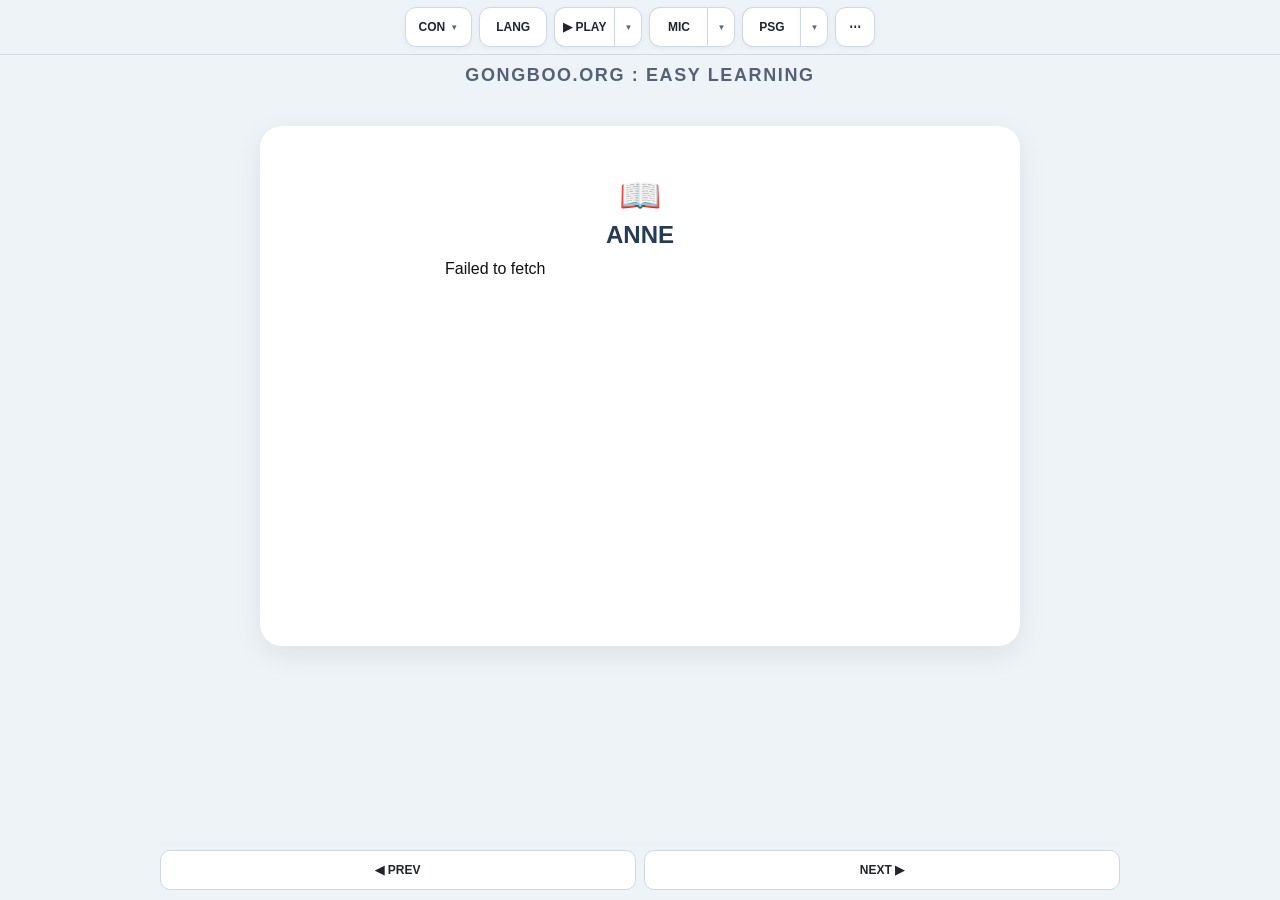
<file: index.html>
<!-- SUBBLOCK 0000 : DOCUMENT / HEAD -->

<!DOCTYPE html>
<html lang="en">

<head>

  <meta charset="UTF-8" />

  <meta
    name="viewport"
    content="width=device-width, initial-scale=1.0"
  />

  <title>
    GONGBOO EASY LEARNING
  </title>

  <link
    rel="stylesheet"
    href="./gongboo-ui.css?v=template2-12"
  />

  <link
    rel="stylesheet"
    href="./anne-original.css"
  />

</head>

<body>

<div
  id="mainContainer"
  class="gb-app"
>

  <header class="gb-topbar">

    <div class="gb-topbar-row">

      <div class="gb-toolbar">




        
       <!-- SUBBLOCK 0500 : SYSTEM -->

<div class="gb-card-wrap">

  <button
    id="systemButton"
    class="gb-tool-button gb-system-button"
    type="button"
    aria-expanded="false"
  >
    CON
    <span class="gb-chevron">▼</span>
  </button>

  <div
    id="systemCard"
    class="gb-card gb-system-card"
    hidden
  >

    <div class="gb-card-title">
      SYSTEM
    </div>

    <button
      class="gb-system-option is-active"
      type="button"
      aria-current="page"
      onclick="window.location.href='https://bibleofgongboo.github.io/conversation/'"
    >
      <span class="gb-system-code">CON</span>
      <span class="gb-system-name">CONVERSATION</span>
    </button>

    <button
      class="gb-system-option"
      type="button"
      onclick="window.location.href='https://bibleofgongboo.github.io/biblenew/'"
    >
      <span class="gb-system-code">BIB</span>
      <span class="gb-system-name">BIBLE</span>
    </button>

    <button
      class="gb-system-option"
      type="button"
      onclick="window.location.href='https://bibleofgongboo.github.io/anne/'"
    >
      <span class="gb-system-code">EAS</span>
      <span class="gb-system-name">EASY LEARNING</span>
    </button>

    <button
      class="gb-system-option"
      type="button"
      onclick="window.location.href='https://biblegongboo.github.io/license/app/'"
    >
      <span class="gb-system-code">LIC</span>
      <span class="gb-system-name">LICENSE</span>
    </button>

  </div>

</div>


        <!-- SUBBLOCK 1500 : LANGUAGE -->

<div class="gb-card-wrap">

  <button
    id="langButton"
    class="gb-tool-button"
    type="button"
    aria-expanded="false"
  >
    LANG
  </button>

  <div
    id="langCard"
    class="gb-card"
    hidden
  >

    <div class="gb-card-title">
      LANGUAGE
    </div>

    <div class="gb-card-row">

      <span class="gb-card-label">
        PRIMARY
      </span>

      <select
        id="biblePrimaryTextSelector"
        class="gb-select"
        aria-label="Primary language"
      >
        <option value="ENG">ENG</option>
        <option value="KOR">KOR</option>
        <option value="JPN">JPN</option>
      </select>

    </div>

    <div class="gb-card-row">

      <span class="gb-card-label">
        SECONDARY
      </span>

      <select
        id="bibleSecondaryTextSelector"
        class="gb-select"
        aria-label="Secondary language"
      >
        <option value="KOR">KOR</option>
        <option value="ENG">ENG</option>
        <option value="JPN">JPN</option>
      </select>

    </div>

  </div>

</div>


        <!-- SUBBLOCK 2000 : PLAY -->
        <div class="gb-card-wrap gb-split-wrap">

          <div class="gb-split-control">
            <button
              id="playButton"
              class="gb-tool-button gb-split-primary"
              type="button"
              aria-pressed="false"
            >
              <span id="playButtonLabel">▶ PLAY</span>
            </button>
            <button
              id="playMenuButton"
              class="gb-tool-button gb-split-menu"
              type="button"
              aria-expanded="false"
              aria-controls="playCard"
            >
              <span aria-hidden="true">▼</span>
            </button>
          </div>

          <div
            id="playCard"
            class="gb-card"
            hidden
          >
            <div class="gb-card-title">
              PLAY
            </div>

            <div class="gb-slider-row">

              <span class="gb-slider-label">
                SPEED
              </span>

              <input
                id="speedRange"
                class="gb-range"
                type="range"
                min="0.25"
                max="2"
                step="0.05"
                value="1"
              />

              <span
                id="speedValue"
                class="gb-slider-value"
              >
                1.00×
              </span>

            </div>

            <div class="gb-two-actions">

              <button
                id="repeatToggle"
                class="gb-compact-toggle"
                type="button"
                aria-pressed="false"
              >
                REPEAT
              </button>

              <button
                id="playAutoToggle"
                class="gb-compact-toggle"
                type="button"
                aria-pressed="false"
              >
                AUTO
              </button>

            </div>
          </div>
        </div>


        <!-- SUBBLOCK 2500 : MIC -->
        <div
          id="micControlWrap"
          class="gb-card-wrap gb-split-wrap"
        >

          <div class="gb-split-control">
            <button
              id="micButton"
              class="gb-tool-button gb-split-primary"
              type="button"
              aria-pressed="false"
            >
              <span id="micButtonLabel">MIC</span>
            </button>
            <button
              id="micMenuButton"
              class="gb-tool-button gb-split-menu"
              type="button"
              aria-expanded="false"
              aria-controls="micCard"
            >
              <span aria-hidden="true">▼</span>
            </button>
          </div>

          <div
            id="micCard"
            class="gb-card"
            hidden
          >
            <div class="gb-card-title">
              MIC
            </div>

            <div class="gb-slider-row">

              <span class="gb-slider-label">
                PASS
              </span>

              <input
                id="passRange"
                class="gb-range"
                type="range"
                min="50"
                max="100"
                step="1"
                value="70"
              />

              <span
                id="passValue"
                class="gb-slider-value"
              >
                70%
              </span>

            </div>

            <div class="gb-slider-row">

              <span class="gb-slider-label">
                DELAY
              </span>

              <input
                id="delayRange"
                class="gb-range"
                type="range"
                min="0"
                max="5"
                step="0.1"
                value="2"
              />

              <span
                id="delayValue"
                class="gb-slider-value"
              >
                2.0s
              </span>

            </div>

            <div class="gb-one-action">

              <button
                id="micAutoToggle"
                class="gb-compact-toggle"
                type="button"
                aria-pressed="false"
              >
                AUTO
              </button>

            </div>
          </div>

          <button
            id="micRecognizeQuickButton"
            class="gb-tool-button gb-mic-recognize-quick"
            type="button"
            hidden
          >
            RECOGNIZE
          </button>
        </div>


        <!-- SUBBLOCK 2700 : PSG / QUIZ -->
        <div class="gb-card-wrap gb-split-wrap">
          <div class="gb-split-control">
            <button
              id="biblePassageToggle"
              class="gb-tool-button gb-split-primary"
              type="button"
              aria-pressed="false"
            >
              PSG
            </button>
            <button
              id="psgMenuButton"
              class="gb-tool-button gb-split-menu"
              type="button"
              aria-expanded="false"
              aria-controls="psgCard"
            >
              <span aria-hidden="true">▼</span>
            </button>
          </div>

          <div id="psgCard" class="gb-card gb-psg-card" hidden>
            <div class="gb-card-title">PASSAGE</div>
            <button
              id="bibleQuizToggle"
              class="gb-card-toggle"
              type="button"
              aria-pressed="true"
            >
              QUIZ
            </button>
          </div>
        </div>


        <!-- SUBBLOCK 3000 : MORE / MODE -->

<div class="gb-card-wrap">

  <button
    id="moreButton"
    class="gb-tool-button gb-tool-button-square"
    type="button"
    aria-expanded="false"
  >
    ⋯
  </button>

  <div
    id="moreCard"
    class="gb-card"
    hidden
  >

    <div class="gb-card-title">
      MODE
    </div>

    <div
      id="modeButtons"
      class="gb-mode-row"
    >

      <button
        class="gb-mode-button mode-btn mode-learn"
        type="button"
        data-ui-mode="learn"
      >
        LRN
      </button>

      <button
        class="gb-mode-button mode-btn mode-study"
        type="button"
        data-ui-mode="study"
      >
        STD
      </button>

      <button
        class="gb-mode-button mode-btn mode-exam"
        type="button"
        data-ui-mode="exam"
      >
        EXM
      </button>

    </div>

    <div class="gb-card-separator"></div>

    <div class="gb-more-grid">

      <button
        id="bibleGuideToggle"
        class="gb-more-grid-button"
        type="button"
        aria-pressed="false"
      >
        CHUNK
      </button>

      <button
        class="gb-more-grid-button"
        type="button"
        disabled
      >
        OPTION
      </button>

      <button
        class="gb-more-grid-button"
        type="button"
        disabled
      >
        OPTION
      </button>

      <button
        class="gb-more-grid-button"
        type="button"
        disabled
      >
        OPTION
      </button>

      <button
        class="gb-more-grid-button"
        type="button"
        disabled
      >
        OPTION
      </button>

    </div>

    <div class="gb-card-separator"></div>

    <button
      class="gb-login-button"
      type="button"
      disabled
    >
      LOGIN
    </button>

  </div>

</div>

      </div>
    </div>
  </header>

  <div class="gb-brand-strip" aria-label="Site identity">
    GONGBOO.ORG : EASY LEARNING
  </div>

<!-- SUBBLOCK 3500 : ANNE CONTENT HOST -->

<main class="gb-content">

  <section
    id="setupSection"
    class="setup-area"
  >

    <div class="cards-container">

      <div class="card card-new">

        <div
          id="resumeQuickContainer"
          class="resume-quick"
          hidden
        ></div>

        <div class="card-icon">
          📖
        </div>

        <div
          class="card-title card-title-new"
          id="anneMainBtn"
          style="cursor:pointer;"
        >
          ANNE - Quiz
        </div>

        <div
          id="licenseSetArea"
          hidden
        ></div>

      </div>


      <div
        class="card card-resume"
        id="resumeCard"
        hidden
      ></div>

    </div>

    <div class="bottom-hint">
      Progress is saved automatically
    </div>

  </section>


  <section
    id="quizMain"
    class="quiz-main"
    style="display:none;"
  >

    <div
      class="progress-area"
      style="display:none;"
    >

      <div class="progress-bar-container">

        <div
          class="progress-bar"
          id="quizProgressBar"
        ></div>

      </div>

    </div>


    <div
      id="quizContent"
      style="display:none;"
    >

      <div id="questionContainer"></div>

      <div
        id="explanationBox"
        class="explanation"
      >
        <div id="explanationText"></div>
      </div>

      <div hidden>

        <button id="prevBtn" type="button"></button>
        <button id="skipBtn" type="button"></button>
        <button id="nextBtn" type="button"></button>
        <button id="submitBtn" type="button"></button>
        <button id="quitBtn" type="button"></button>

      </div>

    </div>

  </section>

</main>


<!-- SUBBLOCK 4000 : PREV / NEXT -->

<footer class="gb-bottom-nav">

  <button
    id="prevButton"
    class="gb-nav-button"
    type="button"
  >
    ◀ PREV
  </button>

  <button
    id="nextButton"
    class="gb-nav-button"
    type="button"
  >
    NEXT ▶
  </button>

</footer>

</div>

<!-- SUBBLOCK 4250 : ANNE LEGACY COMPATIBILITY -->

<div hidden>

  <div id="satTutorPanel"></div>

  <div class="sat-title"></div>

  <select id="languageSelector">
    <option value="EN">English</option>
    <option value="KO">Korean</option>
  </select>

  <button
    id="bibleExploreToggle"
    type="button"
  ></button>

  <button
    id="biblePeopleToggle"
    type="button"
  ></button>

  <button
    id="bibleLogoutToggle"
    type="button"
  ></button>

  <button
    id="timerToggle"
    type="button"
    aria-expanded="false"
  ></button>

  <section
    id="timerPanel"
    hidden
  ></section>

  <div
    id="bibleHeaderActionRow"
  ></div>

</div>

  
<!-- SUBBLOCK 4500 : SCRIPT LOAD / PAGE CLOSE -->

<script src="./gongboo-ui.js?v=template2-12"></script>
<script src="./anne-main.js?v=template2-12"></script>

</body>
</html>
</file>
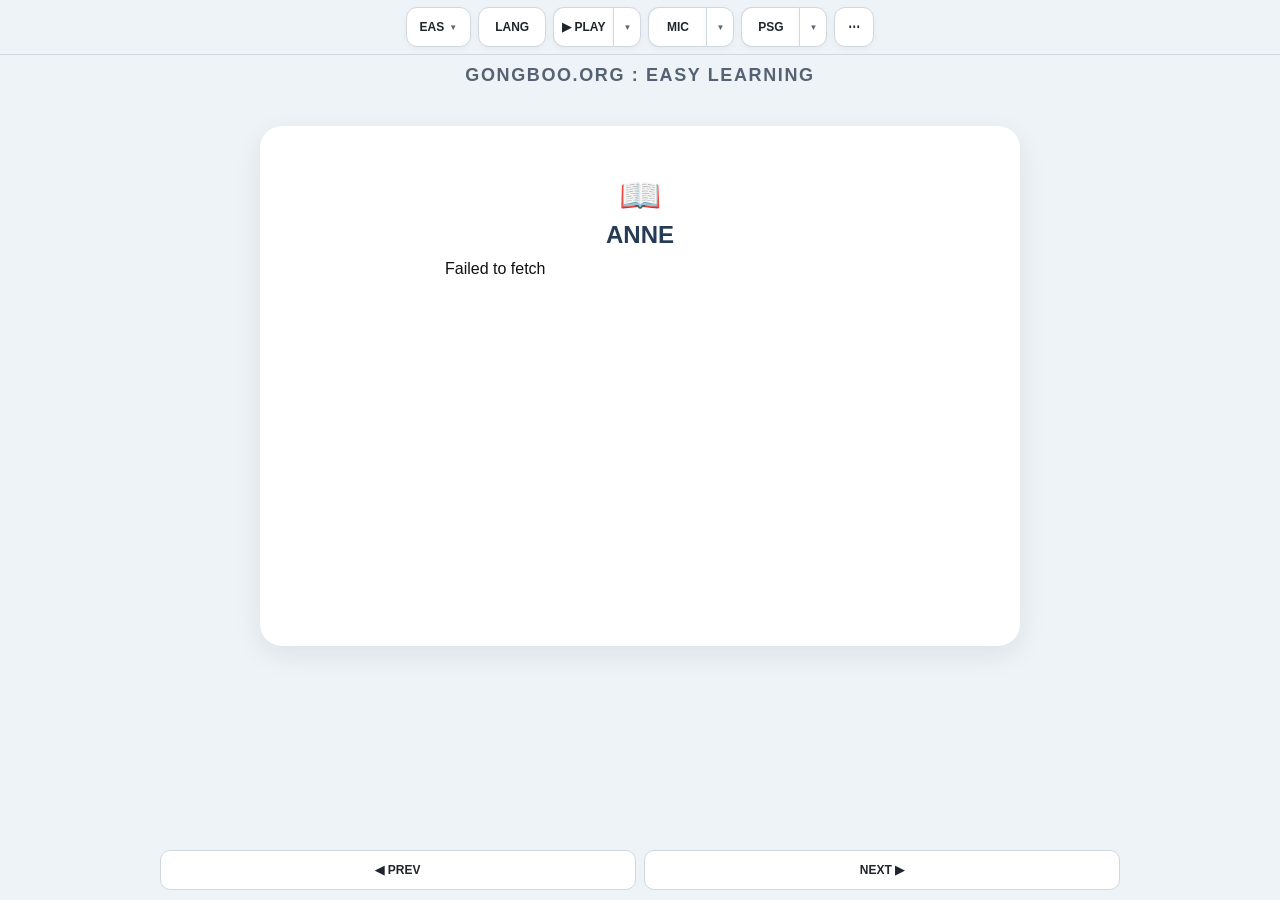
<file: ui-test/index.html>
<!-- SUBBLOCK 0000 : DOCUMENT / HEAD -->

<!DOCTYPE html>
<html lang="en">

<head>

  <meta charset="UTF-8" />

  <meta
    name="viewport"
    content="width=device-width, initial-scale=1.0"
  />

  <title>
    GONGBOO EASY LEARNING
  </title>

  <link
    rel="stylesheet"
    href="./gongboo-ui.css?v=template2-11"
  />

  <link
    rel="stylesheet"
    href="./anne-original.css"
  />

</head>

<body>

<div
  id="mainContainer"
  class="gb-app"
>

  <header class="gb-topbar">

    <div class="gb-topbar-row">

      <div class="gb-toolbar">




        
       <!-- SUBBLOCK 0500 : SYSTEM -->

<div class="gb-card-wrap">

  <button
    id="systemButton"
    class="gb-tool-button gb-system-button"
    type="button"
    aria-expanded="false"
  >
    EAS
    <span class="gb-chevron">▼</span>
  </button>

  <div
    id="systemCard"
    class="gb-card gb-system-card"
    hidden
  >

    <div class="gb-card-title">
      SYSTEM
    </div>

    <button
      class="gb-system-option"
      type="button"
      onclick="window.location.href='https://bibleofgongboo.github.io/conversation/'"
    >
      <span class="gb-system-code">CON</span>
      <span class="gb-system-name">CONVERSATION</span>
    </button>

    <button
      class="gb-system-option"
      type="button"
      onclick="window.location.href='https://bibleofgongboo.github.io/biblenew/'"
    >
      <span class="gb-system-code">BIB</span>
      <span class="gb-system-name">BIBLE</span>
    </button>

    <button
      class="gb-system-option is-active"
      type="button"
      aria-current="page"
    >
      <span class="gb-system-code">EAS</span>
      <span class="gb-system-name">EASY LEARNING</span>
    </button>

    <button
      class="gb-system-option"
      type="button"
      onclick="window.location.href='https://biblegongboo.github.io/license/app/'"
    >
      <span class="gb-system-code">LIC</span>
      <span class="gb-system-name">LICENSE</span>
    </button>

  </div>

</div>


        <!-- SUBBLOCK 1500 : LANGUAGE -->

<div class="gb-card-wrap">

  <button
    id="langButton"
    class="gb-tool-button"
    type="button"
    aria-expanded="false"
  >
    LANG
  </button>

  <div
    id="langCard"
    class="gb-card"
    hidden
  >

    <div class="gb-card-title">
      LANGUAGE
    </div>

    <div class="gb-card-row">

      <span class="gb-card-label">
        PRIMARY
      </span>

      <select
        id="biblePrimaryTextSelector"
        class="gb-select"
        aria-label="Primary language"
      >
        <option value="ENG">ENG</option>
        <option value="KOR">KOR</option>
        <option value="JPN">JPN</option>
      </select>

    </div>

    <div class="gb-card-row">

      <span class="gb-card-label">
        SECONDARY
      </span>

      <select
        id="bibleSecondaryTextSelector"
        class="gb-select"
        aria-label="Secondary language"
      >
        <option value="KOR">KOR</option>
        <option value="ENG">ENG</option>
        <option value="JPN">JPN</option>
      </select>

    </div>

  </div>

</div>


        <!-- SUBBLOCK 2000 : PLAY -->
        <div class="gb-card-wrap gb-split-wrap">

          <div class="gb-split-control">
            <button
              id="playButton"
              class="gb-tool-button gb-split-primary"
              type="button"
              aria-pressed="false"
            >
              <span id="playButtonLabel">▶ PLAY</span>
            </button>
            <button
              id="playMenuButton"
              class="gb-tool-button gb-split-menu"
              type="button"
              aria-expanded="false"
              aria-controls="playCard"
            >
              <span aria-hidden="true">▼</span>
            </button>
          </div>

          <div
            id="playCard"
            class="gb-card"
            hidden
          >
            <div class="gb-card-title">
              PLAY
            </div>

            <div class="gb-slider-row">

              <span class="gb-slider-label">
                SPEED
              </span>

              <input
                id="speedRange"
                class="gb-range"
                type="range"
                min="0.25"
                max="2"
                step="0.05"
                value="1"
              />

              <span
                id="speedValue"
                class="gb-slider-value"
              >
                1.00×
              </span>

            </div>

            <div class="gb-two-actions">

              <button
                id="repeatToggle"
                class="gb-compact-toggle"
                type="button"
                aria-pressed="false"
              >
                REPEAT
              </button>

              <button
                id="playAutoToggle"
                class="gb-compact-toggle"
                type="button"
                aria-pressed="false"
              >
                AUTO
              </button>

            </div>
          </div>
        </div>


        <!-- SUBBLOCK 2500 : MIC -->
        <div
          id="micControlWrap"
          class="gb-card-wrap gb-split-wrap"
        >

          <div class="gb-split-control">
            <button
              id="micButton"
              class="gb-tool-button gb-split-primary"
              type="button"
              aria-pressed="false"
            >
              <span id="micButtonLabel">MIC</span>
            </button>
            <button
              id="micMenuButton"
              class="gb-tool-button gb-split-menu"
              type="button"
              aria-expanded="false"
              aria-controls="micCard"
            >
              <span aria-hidden="true">▼</span>
            </button>
          </div>

          <div
            id="micCard"
            class="gb-card"
            hidden
          >
            <div class="gb-card-title">
              MIC
            </div>

            <div class="gb-slider-row">

              <span class="gb-slider-label">
                PASS
              </span>

              <input
                id="passRange"
                class="gb-range"
                type="range"
                min="50"
                max="100"
                step="1"
                value="70"
              />

              <span
                id="passValue"
                class="gb-slider-value"
              >
                70%
              </span>

            </div>

            <div class="gb-slider-row">

              <span class="gb-slider-label">
                DELAY
              </span>

              <input
                id="delayRange"
                class="gb-range"
                type="range"
                min="0"
                max="5"
                step="0.1"
                value="2"
              />

              <span
                id="delayValue"
                class="gb-slider-value"
              >
                2.0s
              </span>

            </div>

            <div class="gb-one-action">

              <button
                id="micAutoToggle"
                class="gb-compact-toggle"
                type="button"
                aria-pressed="false"
              >
                AUTO
              </button>

            </div>
          </div>

          <button
            id="micRecognizeQuickButton"
            class="gb-tool-button gb-mic-recognize-quick"
            type="button"
            hidden
          >
            RECOGNIZE
          </button>
        </div>


        <!-- SUBBLOCK 2700 : PSG / QUIZ -->
        <div class="gb-card-wrap gb-split-wrap">
          <div class="gb-split-control">
            <button
              id="biblePassageToggle"
              class="gb-tool-button gb-split-primary"
              type="button"
              aria-pressed="false"
            >
              PSG
            </button>
            <button
              id="psgMenuButton"
              class="gb-tool-button gb-split-menu"
              type="button"
              aria-expanded="false"
              aria-controls="psgCard"
            >
              <span aria-hidden="true">▼</span>
            </button>
          </div>

          <div id="psgCard" class="gb-card gb-psg-card" hidden>
            <div class="gb-card-title">PASSAGE</div>
            <button
              id="bibleQuizToggle"
              class="gb-card-toggle"
              type="button"
              aria-pressed="true"
            >
              QUIZ
            </button>
          </div>
        </div>


        <!-- SUBBLOCK 3000 : MORE / MODE -->

<div class="gb-card-wrap">

  <button
    id="moreButton"
    class="gb-tool-button gb-tool-button-square"
    type="button"
    aria-expanded="false"
  >
    ⋯
  </button>

  <div
    id="moreCard"
    class="gb-card"
    hidden
  >

    <div class="gb-card-title">
      MODE
    </div>

    <div
      id="modeButtons"
      class="gb-mode-row"
    >

      <button
        class="gb-mode-button mode-btn mode-learn"
        type="button"
        data-ui-mode="learn"
      >
        LRN
      </button>

      <button
        class="gb-mode-button mode-btn mode-study"
        type="button"
        data-ui-mode="study"
      >
        STD
      </button>

      <button
        class="gb-mode-button mode-btn mode-exam"
        type="button"
        data-ui-mode="exam"
      >
        EXM
      </button>

    </div>

    <div class="gb-card-separator"></div>

    <div class="gb-more-grid">

      <button
        id="bibleGuideToggle"
        class="gb-more-grid-button"
        type="button"
        aria-pressed="false"
      >
        CHUNK
      </button>

      <button
        class="gb-more-grid-button"
        type="button"
        disabled
      >
        OPTION
      </button>

      <button
        class="gb-more-grid-button"
        type="button"
        disabled
      >
        OPTION
      </button>

      <button
        class="gb-more-grid-button"
        type="button"
        disabled
      >
        OPTION
      </button>

      <button
        class="gb-more-grid-button"
        type="button"
        disabled
      >
        OPTION
      </button>

    </div>

    <div class="gb-card-separator"></div>

    <button
      class="gb-login-button"
      type="button"
      disabled
    >
      LOGIN
    </button>

  </div>

</div>

      </div>
    </div>
  </header>

  <div class="gb-brand-strip" aria-label="Site identity">
    GONGBOO.ORG : EASY LEARNING
  </div>

<!-- SUBBLOCK 3500 : ANNE CONTENT HOST -->

<main class="gb-content">

  <section
    id="setupSection"
    class="setup-area"
  >

    <div class="cards-container">

      <div class="card card-new">

        <div
          id="resumeQuickContainer"
          class="resume-quick"
          hidden
        ></div>

        <div class="card-icon">
          📖
        </div>

        <div
          class="card-title card-title-new"
          id="anneMainBtn"
          style="cursor:pointer;"
        >
          ANNE - Quiz
        </div>

        <div
          id="licenseSetArea"
          hidden
        ></div>

      </div>


      <div
        class="card card-resume"
        id="resumeCard"
        hidden
      ></div>

    </div>

    <div class="bottom-hint">
      Progress is saved automatically
    </div>

  </section>


  <section
    id="quizMain"
    class="quiz-main"
    style="display:none;"
  >

    <div
      class="progress-area"
      style="display:none;"
    >

      <div class="progress-bar-container">

        <div
          class="progress-bar"
          id="quizProgressBar"
        ></div>

      </div>

    </div>


    <div
      id="quizContent"
      style="display:none;"
    >

      <div id="questionContainer"></div>

      <div
        id="explanationBox"
        class="explanation"
      >
        <div id="explanationText"></div>
      </div>

      <div hidden>

        <button id="prevBtn" type="button"></button>
        <button id="skipBtn" type="button"></button>
        <button id="nextBtn" type="button"></button>
        <button id="submitBtn" type="button"></button>
        <button id="quitBtn" type="button"></button>

      </div>

    </div>

  </section>

</main>


<!-- SUBBLOCK 4000 : PREV / NEXT -->

<footer class="gb-bottom-nav">

  <button
    id="prevButton"
    class="gb-nav-button"
    type="button"
  >
    ◀ PREV
  </button>

  <button
    id="nextButton"
    class="gb-nav-button"
    type="button"
  >
    NEXT ▶
  </button>

</footer>

</div>

<!-- SUBBLOCK 4250 : ANNE LEGACY COMPATIBILITY -->

<div hidden>

  <div id="satTutorPanel"></div>

  <div class="sat-title"></div>

  <select id="languageSelector">
    <option value="EN">English</option>
    <option value="KO">Korean</option>
  </select>

  <button
    id="bibleExploreToggle"
    type="button"
  ></button>

  <button
    id="biblePeopleToggle"
    type="button"
  ></button>

  <button
    id="bibleLogoutToggle"
    type="button"
  ></button>

  <button
    id="timerToggle"
    type="button"
    aria-expanded="false"
  ></button>

  <section
    id="timerPanel"
    hidden
  ></section>

  <div
    id="bibleHeaderActionRow"
  ></div>

</div>

  
<!-- SUBBLOCK 4500 : SCRIPT LOAD / PAGE CLOSE -->

<script src="./gongboo-ui.js?v=template2-11"></script>
<script src="./anne-main.js?v=template2-11"></script>

</body>
</html>
</file>
<file: gongboo-ui.css>
/* SUBBLOCK 0000 : ROOT / BASE */

:root{
  --gb-bg:#eef3f7;
  --gb-surface:#ffffff;
  --gb-soft:#f7f9fb;

  --gb-border:#cfd7e1;
  --gb-text:#111111;
  --gb-muted:#5e6875;

  --gb-accent:#1769d2;
  --gb-accent-strong:#1659b8;
  --gb-accent-soft:#e7f1ff;

  --gb-stop:#e3262e;
  --gb-stop-dark:#c81f26;

  --gb-current:#f2c744;

  --gb-radius:11px;
  --gb-card-radius:14px;

  --gb-button-height:40px;

  --gb-shadow:
    0 10px 28px rgba(27,45,66,.18);

  --gb-content-width:960px;
}

*{
  box-sizing:border-box;
}

html,
body{
  margin:0;
  min-height:100%;
}

body{
  background:var(--gb-bg);
  color:var(--gb-text);

  font-family:
    -apple-system,
    BlinkMacSystemFont,
    "Segoe UI",
    Roboto,
    Helvetica,
    Arial,
    sans-serif;
}

button,
select,
input{
  font:inherit;
}

button{
  -webkit-tap-highlight-color:transparent;
}


/* SUBBLOCK 0500 : TOP BAR */

.gb-topbar{
  position:sticky;
  top:0;
  z-index:3000;

  background:
    rgba(238,243,247,.96);

  border-bottom:
    1px solid var(--gb-border);

  backdrop-filter:
    blur(10px);
}

.gb-topbar-row{
  width:min(
    calc(100% - 16px),
    var(--gb-content-width)
  );

  margin:0 auto;

  padding:7px 0;
}

/* Deliberately non-sticky: it introduces the site, then yields space to study. */
.gb-brand-strip{
  width:min(
    calc(100% - 24px),
    var(--gb-content-width)
  );

  margin:10px auto 0;

  color:#556273;

  font-size:18px;
  font-weight:850;
  letter-spacing:.09em;
  text-align:center;
}

.gb-toolbar{
  display:flex;
  align-items:center;
  justify-content:center;

  gap:7px;
}

.gb-card-wrap{
  position:relative;
}

.gb-split-control{
  display:grid;
  grid-template-columns:minmax(58px,1fr) 28px;
}

.gb-split-primary{
  min-width:0;
  border-radius:var(--gb-radius) 0 0 var(--gb-radius);
  border-right:0;
  padding:0 9px;
}

.gb-split-menu{
  min-width:28px;
  width:28px;
  padding:0;
  border-radius:0 var(--gb-radius) var(--gb-radius) 0;
  color:var(--gb-muted);
  font-size:8px;
}

#playButton[aria-pressed="true"],
#micButton[aria-pressed="true"]{
  color:#ffffff;
  border-color:var(--gb-stop-dark);
  background:linear-gradient(180deg,#ef3038,var(--gb-stop));
}


/* SUBBLOCK 1000 : MAIN TOOL BUTTONS */

.gb-tool-button{
  min-width:68px;
  height:var(--gb-button-height);

  padding:0 13px;

  border:
    1px solid var(--gb-border);

  border-radius:
    var(--gb-radius);

  background:
    var(--gb-surface);

  color:
    #20252c;

  font-size:12px;
  font-weight:900;

  cursor:pointer;

  box-shadow:
    0 2px 6px rgba(0,0,0,.04);
}

.gb-system-button{
  min-width:64px;

  display:flex;
  align-items:center;
  justify-content:center;

  gap:5px;
}

.gb-chevron{
  font-size:8px;
  color:var(--gb-muted);
}

.gb-tool-button-square{
  min-width:40px;
  width:40px;

  padding:0;
}

.gb-tool-button:hover{
  background:
    var(--gb-soft);
}

.gb-tool-button.is-active,
.gb-tool-button[aria-pressed="true"]{
  color:
    var(--gb-accent-strong);

  border-color:
    var(--gb-accent);

  background:
    var(--gb-accent-soft);

  box-shadow:
    0 0 0 1px rgba(23,105,210,.08);
}

/* Split action overrides must follow the common button rule. */
.gb-split-control .gb-tool-button.gb-split-primary{
  min-width:58px;
  width:auto;
  padding:0 8px;
  border-radius:var(--gb-radius) 0 0 var(--gb-radius);
  border-right:0;
}

.gb-split-control .gb-tool-button.gb-split-menu{
  min-width:28px;
  width:28px;
  padding:0;
  border-radius:0 var(--gb-radius) var(--gb-radius) 0;
  color:var(--gb-muted);
  font-size:8px;
}

.gb-split-control #playButton.gb-split-primary[aria-pressed="true"],
.gb-split-control #micButton.gb-split-primary[aria-pressed="true"]{
  color:#ffffff;
  border-color:var(--gb-stop-dark);
  background:linear-gradient(180deg,#ef3038,var(--gb-stop));
}


/* Frequent manual scoring sits directly below the active MIC control. */
.gb-mic-recognize-quick{
  position:absolute;
  top:calc(100% + 6px);
  left:0;
  width:100%;
  min-width:0;
  z-index:2001;
}

/* Keep the settings card below the quick action when both are open. */
#micControlWrap.is-mic-active #micCard{
  top:calc(100% + 52px);
}

/* SUBBLOCK 1500 : COMMON CARD */

.gb-card{
  position:absolute;

  top:calc(100% + 7px);
  right:0;

  z-index:4000;

  width:300px;

  padding:10px;

  border:
    1px solid #d4dbe4;

  border-radius:
    var(--gb-card-radius);

  background:
    var(--gb-surface);

  box-shadow:
    var(--gb-shadow);
}

.gb-card[hidden]{
  display:none;
}

.gb-card-title{
  padding:
    2px 4px 7px;

  color:
    #1c1c1c;

  font-size:12px;
  font-weight:950;

  letter-spacing:.04em;
}


/* SUBBLOCK 2000 : SYSTEM CARD */

.gb-system-card{
  left:0;
  right:auto;

  width:285px;

  padding:8px;
}

.gb-system-option{
  width:100%;
  min-height:38px;

  display:grid;

  grid-template-columns:
    42px 1fr 16px;

  align-items:center;

  column-gap:16px;

  padding:
    0 9px;

  border:0;
  border-radius:8px;

  background:
    transparent;

  color:
    var(--gb-text);

  text-align:left;

  cursor:pointer;
}

.gb-system-option:hover,
.gb-system-option.is-active{
  background:
    var(--gb-accent-soft);
}

.gb-system-code{
  color:
    var(--gb-accent-strong);

  font-size:12px;
  font-weight:950;
}

.gb-system-name{
  font-size:13px;
  font-weight:800;
}

.gb-submenu-arrow{
  color:
    var(--gb-muted);

  font-size:18px;

  text-align:right;
}


/* SUBBLOCK 2500 : GENERAL CARD ROW */

.gb-card-row{
  min-height:42px;

  display:flex;
  align-items:center;
  justify-content:space-between;

  gap:8px;

  border-top:
    1px solid #edf0f3;
}

.gb-card-label{
  color:
    #111111;

  font-size:12px;
  font-weight:950;
}

.gb-select{
  height:31px;

  padding:
    0 8px;

  border:
    1px solid #c8d0da;

  border-radius:8px;

  background:
    #ffffff;

  color:
    #1a1a1a;

  font-weight:700;
}


/* SUBBLOCK 3000 : SLIDER ROW */

.gb-slider-row{
  min-height:48px;

  display:grid;

  grid-template-columns:
    58px 1fr 52px;

  align-items:center;

  gap:10px;

  border-top:
    1px solid #edf0f3;
}

.gb-slider-label{
  color:
    #111111;

  font-size:12px;
  font-weight:950;
}

.gb-slider-value{
  text-align:right;

  color:
    #111111;

  font-size:12px;
  font-weight:950;
}

.gb-range{
  width:100%;

  accent-color:
    #1477f2;

  cursor:pointer;
}


/* SUBBLOCK 3500 : PLAY / MIC ACTIONS */

.gb-four-actions{
  display:grid;

  grid-template-columns:
    repeat(4,1fr);

  gap:6px;

  margin-top:8px;
}

.gb-psg-card{
  width:180px;
}

.gb-card-toggle{
  width:100%;
  min-height:40px;
  border:1px solid var(--gb-border);
  border-radius:8px;
  background:#ffffff;
  color:#222222;
  font-size:12px;
  font-weight:900;
  cursor:pointer;
}

.gb-card-toggle[aria-pressed="true"]{
  color:var(--gb-accent-strong);
  border-color:var(--gb-accent);
  background:var(--gb-accent-soft);
}

.gb-two-actions,
.gb-one-action{
  display:grid;
  gap:6px;
  margin-top:8px;
}

.gb-two-actions{
  grid-template-columns:repeat(2,1fr);
}

.gb-one-action{
  grid-template-columns:1fr;
}


/* MIC ROW */

.gb-three-actions{
  display:grid;

  grid-template-columns:
    repeat(3,1fr);

  gap:6px;

  margin-top:8px;
}


/* COMPACT BUTTONS */

.gb-compact-toggle,
.gb-compact-action{
  min-width:0;
  height:36px;

  padding:
    0 6px;

  border:
    1px solid #cfd7e1;

  border-radius:8px;

  background:
    #ffffff;

  color:
    #222222;

  font-size:10.5px;
  font-weight:950;

  white-space:nowrap;

  cursor:pointer;
}

.gb-compact-toggle:hover,
.gb-compact-action:hover{
  background:
    #f4f7fa;
}


/* TOGGLE ACTIVE */

.gb-compact-toggle[aria-pressed="true"]{
  color:#ffffff;

  border-color:
    var(--gb-accent);

  background:
    linear-gradient(
      180deg,
      #2c7fe7,
      var(--gb-accent-strong)
    );

  box-shadow:
    0 2px 6px rgba(23,105,210,.25);
}


/* START ACTIVE */

#playStartButton[aria-pressed="true"],
#micStartButton[aria-pressed="true"]{
  color:#ffffff;

  border-color:
    #165ab7;

  background:
    linear-gradient(
      180deg,
      #2d72d8,
      #164fa6
    );

  box-shadow:
    0 2px 7px rgba(22,79,166,.28);
}


/* STOP ACTIVE */

#playStopButton[aria-pressed="true"]{
  color:#ffffff;

  border-color:
    var(--gb-stop-dark);

  background:
    linear-gradient(
      180deg,
      #ef3038,
      var(--gb-stop)
    );

  box-shadow:
    0 2px 7px rgba(227,38,46,.28);
}


/* SUBBLOCK 4000 : MODE */

.gb-mode-row{
  display:grid;

  grid-template-columns:
    repeat(3,1fr);

  gap:6px;
}

.gb-mode-button{
  height:34px;

  border:
    1px solid var(--gb-border);

  border-radius:8px;

  background:
    #ffffff;

  color:
    #222222;

  font-size:11px;
  font-weight:900;

  cursor:pointer;
}

.gb-mode-button.is-active{
  color:
    var(--gb-accent-strong);

  border-color:
    var(--gb-accent);

  background:
    var(--gb-accent-soft);
}

.gb-mode-button:disabled{
  color:#a8adb5;

  background:
    #f0f1f3;

  opacity:.65;

  cursor:not-allowed;
}

.gb-card-separator{
  height:1px;

  margin:
    8px 0;

  background:
    #e8ecf0;
}


/* SUBBLOCK 4500 : MORE CARD BUTTON GRID */

.gb-more-grid{
  display:grid;

  grid-template-columns:
    repeat(3, minmax(0,1fr));

  gap:6px;
}


.gb-more-grid-button{
  width:100%;
  min-width:0;
  height:34px;

  padding:0 4px;

  border:
    1px solid var(--gb-border);

  border-radius:8px;

  background:
    #ffffff;

  color:
    #222222;

  font-size:11px;
  font-weight:900;

  cursor:pointer;
}


/* STD와 같은 깨끗한 HOVER */

.gb-more-grid-button:hover:not(:disabled){
  background:
    #f7f9fb;

  border-color:
    var(--gb-accent);
}


/* CHUNK ON = LRN과 같은 ACTIVE */

.gb-more-grid-button[aria-pressed="true"]{
  color:#ffffff;

  border-color:
    var(--gb-accent);

  background:
    linear-gradient(
      180deg,
      #2d7fe7 0%,
      #1769d2 100%
    );

  box-shadow:
    0 3px 8px rgba(23,105,210,.28);
}


/* PEOPLE / MAP / OPTION = QZ와 같은 DISABLED */

.gb-more-grid-button:disabled{
  color:#a8adb5;

  background:
    #f0f1f3;

  opacity:.65;

  cursor:not-allowed;
}


/* SUBBLOCK 5000 : LOGIN */

.gb-login-button{
  width:100%;
  height:34px;

  border:
    1px solid #dde1e6;

  border-radius:8px;

  background:
    #f0f1f3;

  color:
    #a4aab2;

  font-size:12px;
  font-weight:900;

  cursor:not-allowed;

  opacity:.75;
}


/* SUBBLOCK 5500 : CONTENT */

.gb-content{
  width:min(
    calc(100% - 24px),
    var(--gb-content-width)
  );

  margin:
    16px auto 90px;
}

.gb-demo-card{
  padding:16px;

  border:
    1px solid var(--gb-border);

  border-radius:14px;

  background:
    var(--gb-surface);
}

.gb-demo-label{
  margin-bottom:10px;

  color:
    #9198a2;

  font-size:11px;
  font-weight:900;

  letter-spacing:.08em;
}

.gb-conversation-turn{
  padding:
    12px 14px;

  border:
    1px solid transparent;

  border-radius:10px;

  cursor:pointer;
}

.gb-conversation-turn +
.gb-conversation-turn{
  margin-top:7px;
}

.gb-conversation-turn.is-current{
  border-color:
    var(--gb-current);

  background:
    #fffdf6;
}

.gb-speaker{
  margin-bottom:4px;

  font-size:12px;
  font-weight:900;
}

.gb-text{
  font-size:16px;
  line-height:1.5;
}


/* SUBBLOCK 6000 : PREV / NEXT */

.gb-bottom-nav{
  position:fixed;

  left:50%;
  bottom:0;

  z-index:2500;

  width:min(
    calc(100% - 24px),
    var(--gb-content-width)
  );

  transform:
    translateX(-50%);

  display:grid;

  grid-template-columns:
    1fr 1fr;

  gap:8px;

  padding:
    8px 0 10px;

  background:
    linear-gradient(
      to top,
      var(--gb-bg) 72%,
      transparent
    );
}

.gb-nav-button{
  height:40px;

  border:
    1px solid var(--gb-border);

  border-radius:10px;

  background:
    #ffffff;

  color:
    #20252c;

  font-size:12px;
  font-weight:900;

  cursor:pointer;
}


/* SUBBLOCK 6500 : ACTIVE STATES / BIBLE TOOLS / TOOLTIP */
/* ACTIVE STATE / BIBLE TOOLS / TOOLTIP */


/* =========================================================
   COMMON ACTIVE STATE
   선택된 버튼은 모두 진한 파랑 + 흰 글씨
========================================================= */

.gb-tool-button.is-active,
.gb-tool-button[aria-pressed="true"],
.gb-compact-toggle[aria-pressed="true"],
.gb-compact-action[aria-pressed="true"],
.gb-chunk-button[aria-pressed="true"],
.gb-mode-button.is-active{

  color:#ffffff;

  border-color:#1769d2;

  background:
    linear-gradient(
      180deg,
      #2d7fe7 0%,
      #1769d2 100%
    );

  box-shadow:
    0 3px 8px rgba(23,105,210,.28);
}


/* STOP은 위험 동작이므로 RED 유지 */

#playStopButton[aria-pressed="true"]{

  color:#ffffff;

  border-color:#c81f26;

  background:
    linear-gradient(
      180deg,
      #ef3038 0%,
      #df2029 100%
    );

  box-shadow:
    0 3px 8px rgba(223,32,41,.26);
}


/* =========================================================
   BIBLE TOOLS
========================================================= */

.gb-bible-tools{

  display:grid;

  grid-template-columns:
    1fr 1fr;

  gap:6px;
}


.gb-secondary-tool{

  height:34px;

  border:
    1px solid var(--gb-border);

  border-radius:8px;

  background:#ffffff;

  color:#222222;

  font-size:11px;
  font-weight:900;

  cursor:pointer;
}


.gb-secondary-tool:not(:disabled):hover{

  background:
    var(--gb-soft);
}


.gb-secondary-tool:disabled{

  color:#a8adb5;

  border-color:#e0e3e7;

  background:#f0f1f3;

  opacity:.60;

  cursor:not-allowed;
}


/* =========================================================
   COMMON HOVER TOOLTIP
========================================================= */

[data-tooltip]{

  position:relative;
}


[data-tooltip]::after{

  content:
    attr(data-tooltip);

  position:absolute;

  left:50%;
  bottom:
    calc(100% + 8px);

  transform:
    translateX(-50%);

  z-index:9999;

  padding:
    5px 8px;

  border-radius:6px;

  background:
    rgba(23,28,35,.94);

  color:#ffffff;

  font-size:10px;
  font-weight:700;

  line-height:1.2;

  white-space:nowrap;

  pointer-events:none;

  opacity:0;

  visibility:hidden;

  transition:
    opacity .14s ease,
    visibility .14s ease;
}


[data-tooltip]::before{

  content:"";

  position:absolute;

  left:50%;
  bottom:
    calc(100% + 3px);

  transform:
    translateX(-50%);

  z-index:9999;

  border-left:
    5px solid transparent;

  border-right:
    5px solid transparent;

  border-top:
    5px solid rgba(23,28,35,.94);

  pointer-events:none;

  opacity:0;

  visibility:hidden;

  transition:
    opacity .14s ease,
    visibility .14s ease;
}


[data-tooltip]:hover::after,
[data-tooltip]:hover::before{

  opacity:1;

  visibility:visible;
}


/* Card 안쪽 버튼 Tooltip은 아래쪽으로 표시 */

.gb-card [data-tooltip]::after{

  top:
    calc(100% + 7px);

  bottom:auto;
}


.gb-card [data-tooltip]::before{

  top:
    calc(100% + 2px);

  bottom:auto;

  border-top:0;

  border-bottom:
    5px solid rgba(23,28,35,.94);
}


/* TOUCH 장치에서는 Hover Tooltip 숨김 */
/* SUBBLOCK 7000 : TOP TOOLBAR TOOLTIP */

/* TOP TOOLBAR TOOLTIP — show below button */

.gb-toolbar > [data-tooltip]::after,
.gb-toolbar > .gb-card-wrap > [data-tooltip]::after{
  top:calc(100% + 8px);
  bottom:auto;
}

.gb-toolbar > [data-tooltip]::before,
.gb-toolbar > .gb-card-wrap > [data-tooltip]::before{
  top:calc(100% + 3px);
  bottom:auto;

  border-top:0;
  border-bottom:
    5px solid rgba(23,28,35,.94);
}
/* SUBBLOCK 7250 : TOUCH TOOLTIP */
@media (hover:none){

  [data-tooltip]::after,
  [data-tooltip]::before{

    display:none;
  }
}
/* SUBBLOCK 7500 : MOBILE */
@media (max-width:600px){

  .gb-topbar-row{
    width:100%;

    padding:6px;
  }

  .gb-toolbar{
    width:100%;

    display:grid;

    grid-template-columns:
      .9fr .82fr 1.18fr 1.05fr 1fr .52fr;

    gap:4px;
  }

  .gb-tool-button{
    width:100%;
    min-width:0;

    height:40px;

    padding:
      0 4px;

    font-size:11px;
  }

  .gb-split-wrap,
  .gb-split-control{
    width:100%;
  }

  .gb-split-control{
    grid-template-columns:minmax(0,1fr) 24px;
  }

  .gb-split-primary,
  .gb-split-menu{
    min-width:0;
  }

  .gb-split-control .gb-tool-button.gb-split-primary{
    min-width:0;
    width:auto;
    padding:0 3px;
  }

  .gb-split-control .gb-tool-button.gb-split-menu{
    min-width:24px;
    width:24px;
    padding:0;
  }

  .gb-tool-button-square{
    width:100%;
  }

  .gb-card-wrap{
    position:static;
  }

  .gb-card{
    position:fixed;

    top:53px;
    left:7px;
    right:7px;

    width:auto;

    max-width:355px;

    margin:
      0 auto;
  }

  .gb-system-card{
    max-width:310px;

    margin-left:0;
  }

  .gb-content{
    width:
      calc(100% - 14px);

    margin-top:10px;
  }

  .gb-demo-card{
    padding:11px;
  }

  .gb-conversation-turn{
    padding:11px;
  }

  .gb-text{
    font-size:15px;
  }

  .gb-bottom-nav{
    width:
      calc(100% - 14px);
  }
}


/* SUBBLOCK 8000 : SMALL MOBILE */
@media (max-width:340px){

  .gb-toolbar{
    grid-template-columns:
      .88fr .78fr 1.18fr 1.02fr .96fr .5fr;

    gap:3px;
  }

  .gb-tool-button{
    padding:
      0 2px;

    font-size:10px;
  }

  .gb-four-actions{
    gap:3px;
  }

  .gb-compact-toggle,
  .gb-compact-action{
    padding:
      0 2px;

    font-size:9.5px;
  }

  .gb-slider-row{
    grid-template-columns:
      50px 1fr 46px;

    gap:6px;
  }
}



/* SUBBLOCK 8250 : MIC CARD COMPACT SIZE */

#micCard{
  width:218px;
  max-width:calc(100vw - 12px);

  padding:5px 7px;

  font-size:11px;
}


#micCard > .gb-card-title{
  display:none;
}


#micCard .gb-setting-row{
  min-height:30px;
  padding-top:2px;
  padding-bottom:2px;
  gap:4px;
}


#micCard button{
  min-height:28px;
  height:28px;

  padding:2px 4px;

  font-size:10px;
}


#micCard input[type="range"]{
  min-width:0;
  height:20px;
}


#micCard .gb-card-divider{
  margin-top:2px;
  margin-bottom:2px;
}



/* SUBBLOCK 8500 : MIC SCORE / SPEECH HIGHLIGHT */

.speech-correct{
  background:#fef08a;
  color:#111827;
  box-shadow:
    inset 0 -3px 0 #facc15;
  border-radius:3px;
  padding:1px 1px;
}


#micStopButton{
  display:flex;
  align-items:center;
  justify-content:space-between;
  gap:6px;
}


.gb-mic-score{
  font-weight:900;
  white-space:nowrap;
}
/* SUBBLOCK 8275 : PLAY CARD TITLE HIDE / COMPACT */

#playCard > .gb-card-title{
  display:none;
}

#playCard{
  padding-top:6px;
}


/* =========================================================
   SUBBLOCK 9900 : ANNE HOME
   ========================================================= */

#setupSection{
  width:100%;
  display:flex;
  justify-content:center;
  padding:24px 16px 90px;
  box-sizing:border-box;
}

#setupSection .cards-container{
  width:100%;
  display:flex;
  justify-content:center;
}

#setupSection .card-new{
  width:min(100%, 760px);
  min-height:520px;

  margin:0 auto;
  padding:52px 44px 60px;

  box-sizing:border-box;

  background:#fff;
  border-radius:22px;

  box-shadow:
    0 8px 28px rgba(15,23,42,.08);

  text-align:center;
}

#setupSection .card-icon{
  margin:0 0 8px;

  font-size:34px;
  line-height:1;
}

#setupSection .card-title-new{
  margin:0 0 10px;

  font-size:24px;
  line-height:1.25;
  font-weight:800;

  color:#263b55;
}

#licenseSetArea{
  width:100%;
  max-width:390px;

  margin:0 auto;

  text-align:left;
}

#licenseSetArea > div{
  width:100% !important;
}

#licenseSetArea .date-item{
  min-height:32px;

  padding:6px 8px !important;

  box-sizing:border-box;

  font-size:15px !important;
  line-height:20px;

  color:#2c3e50 !important;
}

#licenseSetArea .date-item:hover{
  background:#f5f9ff !important;
}

#setupSection .bottom-hint{
  display:none;
}


/* MOBILE */

@media (max-width:640px){

  #setupSection{
    padding:18px 10px 80px;
  }

  #setupSection .card-new{
    width:100%;
    min-height:500px;

    padding:34px 18px 46px;

    border-radius:18px;
  }

  #setupSection .card-icon{
    font-size:30px;
  }

  #setupSection .card-title-new{
    font-size:21px;
  }

  #licenseSetArea{
    max-width:100%;
  }

  #licenseSetArea .date-item{
    font-size:14px !important;
  }

}
</file>
<file: anne-original.css>
/* =========================================================
   ANNE ORIGINAL LEARNING SCREEN
   원본 학습 화면 스타일만 복원
   ========================================================= */


/* =========================================================
   QUIZ MAIN
   ========================================================= */

#quizMain{
  padding:10px 20px 90px;
  box-sizing:border-box;
}


/* =========================================================
   PROGRESS
   ========================================================= */

#quizMain .progress-area{
  background:#f8f9fa;
  border-radius:10px;
  padding:8px 10px;
  margin-bottom:10px;

  display:flex;
  justify-content:space-between;
  flex-wrap:wrap;
  align-items:center;
}

#quizMain .progress-count{
  background:#fff;
  padding:5px 12px;
  border-radius:30px;

  font-weight:700;

  border:1px solid #3498db;
}

#quizMain .progress-bar-container{
  width:100%;
  background:#ddd;
  border-radius:10px;
  height:7px;
  margin-top:5px;
}

#quizMain .progress-bar{
  width:0%;
  background:#27ae60;
  border-radius:10px;
  height:7px;

  transition:width .3s;
}

#quizMain .account-identity{
  width:100%;
  margin-top:3px;

  text-align:right;

  color:#2c3e50;
  font-size:.78rem;
  font-weight:700;
  line-height:1.25;
}


/* =========================================================
   REVIEW
   ========================================================= */

#quizMain .review-banner{
  background:#e67e22;
  color:#fff;

  padding:12px;
  border-radius:12px;

  display:flex;
  justify-content:space-between;
  align-items:center;

  margin-bottom:20px;

  font-weight:700;
}

#quizMain .exit-review-btn{
  background:#fff;
  color:#e67e22;

  border:none;
  padding:6px 16px;

  border-radius:20px;

  cursor:pointer;
  font-weight:700;
}


/* =========================================================
   QUESTION CARD
   ========================================================= */

#quizMain .question-card{
  width:100%;
  max-width:900px;

  margin:0 auto 20px;

  box-sizing:border-box;

  background:#fff;

  border:2px solid #ddd;
  border-radius:12px;

  padding:22px;
}


/* =========================================================
   QUESTION NUMBER
   ========================================================= */

#quizMain .q-num{
  display:inline-block;

  background:#2c3e50;
  color:#fff;

  padding:5px 14px;

  border-radius:20px;

  font-size:13px;
  font-weight:700;

  margin-bottom:15px;
}


/* =========================================================
   PASSAGE
   ========================================================= */

#quizMain .passage,
#quizMain .passage-text,
#quizMain .question-passage{
  font-size:1rem;
  line-height:1.65;

  margin:8px 0 16px;

  color:#263b55;
}


/* =========================================================
   QUESTION TEXT
   ========================================================= */

#quizMain .question-text{
  font-size:1.1rem;
  line-height:1.5;

  margin:15px 0 25px;

  font-weight:600;
  color:#1f2937;
}


/* =========================================================
   CHOICES
   ========================================================= */

#quizMain .choices{
  display:flex;
  flex-direction:column;

  gap:12px;
}

#quizMain .choice{
  display:flex;
  align-items:center;

  width:100%;

  box-sizing:border-box;

  padding:14px 18px;

  background:#fff;

  border:2px solid #ddd;
  border-radius:12px;

  cursor:pointer;

  transition:
    background .2s,
    border-color .2s,
    transform .2s;
}

#quizMain .choice:hover:not(.disabled){
  background:#f0f7ff;
  border-color:#3498db;

  transform:translateX(5px);
}


/* =========================================================
   CHOICE LETTER
   ========================================================= */

#quizMain .choice-letter{
  width:32px;
  height:32px;

  min-width:32px;

  background:#3498db;
  color:#fff;

  border-radius:50%;

  display:flex;
  align-items:center;
  justify-content:center;

  font-weight:700;

  margin-right:15px;

  flex-shrink:0;
}


/* =========================================================
   CHOICE TEXT
   ========================================================= */

#quizMain .choice-text{
  flex:1;

  font-size:1rem;
  line-height:1.45;

  color:#1f2937;
}


/* =========================================================
   CORRECT / INCORRECT
   ========================================================= */

#quizMain .choice.correct{
  background:#e9f7ef;
  border-color:#27ae60;
}

#quizMain .choice.correct .choice-letter{
  background:#27ae60;
}

#quizMain .choice.incorrect{
  background:#fde8e8;
  border-color:#e74c3c;
}

#quizMain .choice.incorrect .choice-letter{
  background:#e74c3c;
}

#quizMain .choice.disabled{
  cursor:default;
}


/* =========================================================
   SELECTED
   ========================================================= */

#quizMain .choice.selected{
  background:#eef6ff;
  border-color:#3498db;
}


/* =========================================================
   SECOND LANGUAGE
   ========================================================= */

#quizMain .passage-ko,
#quizMain .passage-jp,
#quizMain .question-ko,
#quizMain .question-jp,
#quizMain .choice-ko,
#quizMain .choice-jp,
#quizMain .translation,
#quizMain .secondary-text{
  margin-top:6px;

  font-size:.95rem;
  line-height:1.5;

  color:#526176;
}


/* =========================================================
   EXPLANATION
   ========================================================= */

#quizMain .explanation{
  max-width:900px;

  margin:20px auto 0;

  box-sizing:border-box;

  padding:18px;

  background:#e8f4fc;

  border-radius:12px;
  border-left:5px solid #3498db;

  display:none;
}

#quizMain .explanation.show{
  display:block;
}

#quizMain #explanationText{
  font-size:1rem;
  line-height:1.6;

  color:#263b55;
}


/* =========================================================
   CHUNK
   ========================================================= */

#quizMain #chunkContainer,
#quizMain .chunk-container{
  max-width:900px;

  margin:12px auto;

  box-sizing:border-box;
}

#quizMain .chunk-item{
  display:inline-block;

  margin:4px 5px 4px 0;
  padding:5px 9px;

  border-radius:8px;

  background:#f5f9ff;

  border:1px solid #cfdff4;

  font-size:.92rem;
  line-height:1.3;
}


/* =========================================================
   SUBJECTIVE INPUT
   ========================================================= */

#quizMain .subjective-input-group{
  display:flex;

  gap:12px;

  margin-top:20px;

  align-items:center;
  flex-wrap:wrap;
}

#quizMain .subjective-input-group input{
  flex:1;

  min-width:200px;
  min-height:54px;

  padding:14px 18px;

  box-sizing:border-box;

  font-size:16px;
  font-weight:500;

  border:2px solid #ddd;
  border-radius:12px;

  background:#f8f9fa;

  outline:none;

  color:#1a1a2e;

  transition:all .3s;
}

#quizMain .subjective-input-group input:focus{
  border-color:#f5a623;

  box-shadow:
    0 0 0 3px rgba(245,166,35,.15);

  background:#fff;
}

#quizMain .subjective-input-group input::placeholder{
  color:#aaa;
  font-weight:400;
}

#quizMain .subjective-input-group button{
  min-height:54px;

  padding:14px 28px;

  background:#f5a623;
  color:#fff;

  border:none;
  border-radius:12px;

  font-weight:700;
  font-size:16px;

  cursor:pointer;

  white-space:nowrap;

  box-shadow:
    0 2px 10px rgba(245,166,35,.2);

  transition:all .2s;
}

#quizMain .subjective-input-group button:hover{
  background:#e0941a;

  transform:scale(1.02);

  box-shadow:
    0 4px 16px rgba(245,166,35,.3);
}


/* =========================================================
   MOBILE
   ========================================================= */

@media (max-width:640px){

  #quizMain{
    padding:10px 10px 84px;
  }

  #quizMain .question-card{
    padding:16px 14px;

    border-radius:12px;
  }

  #quizMain .q-num{
    font-size:12px;

    padding:5px 11px;

    margin-bottom:10px;
  }

  #quizMain .passage,
  #quizMain .passage-text,
  #quizMain .question-passage{
    font-size:.96rem;
    line-height:1.55;
  }

  #quizMain .question-text{
    font-size:1rem;
    line-height:1.45;

    margin:12px 0 18px;
  }

  #quizMain .choices{
    gap:9px;
  }

  #quizMain .choice{
    padding:11px 12px;
  }

  #quizMain .choice:hover:not(.disabled){
    transform:none;
  }

  #quizMain .choice-letter{
    width:29px;
    height:29px;
    min-width:29px;

    margin-right:11px;

    font-size:.9rem;
  }

  #quizMain .choice-text{
    font-size:.95rem;
  }

  #quizMain .explanation{
    padding:14px;

    margin-top:14px;
  }

}
</file>
<file: ui-test/gongboo-ui.css>
/* SUBBLOCK 0000 : ROOT / BASE */

:root{
  --gb-bg:#eef3f7;
  --gb-surface:#ffffff;
  --gb-soft:#f7f9fb;

  --gb-border:#cfd7e1;
  --gb-text:#111111;
  --gb-muted:#5e6875;

  --gb-accent:#1769d2;
  --gb-accent-strong:#1659b8;
  --gb-accent-soft:#e7f1ff;

  --gb-stop:#e3262e;
  --gb-stop-dark:#c81f26;

  --gb-current:#f2c744;

  --gb-radius:11px;
  --gb-card-radius:14px;

  --gb-button-height:40px;

  --gb-shadow:
    0 10px 28px rgba(27,45,66,.18);

  --gb-content-width:960px;
}

*{
  box-sizing:border-box;
}

html,
body{
  margin:0;
  min-height:100%;
}

body{
  background:var(--gb-bg);
  color:var(--gb-text);

  font-family:
    -apple-system,
    BlinkMacSystemFont,
    "Segoe UI",
    Roboto,
    Helvetica,
    Arial,
    sans-serif;
}

button,
select,
input{
  font:inherit;
}

button{
  -webkit-tap-highlight-color:transparent;
}


/* SUBBLOCK 0500 : TOP BAR */

.gb-topbar{
  position:sticky;
  top:0;
  z-index:3000;

  background:
    rgba(238,243,247,.96);

  border-bottom:
    1px solid var(--gb-border);

  backdrop-filter:
    blur(10px);
}

.gb-topbar-row{
  width:min(
    calc(100% - 16px),
    var(--gb-content-width)
  );

  margin:0 auto;

  padding:7px 0;
}

/* Deliberately non-sticky: it introduces the site, then yields space to study. */
.gb-brand-strip{
  width:min(
    calc(100% - 24px),
    var(--gb-content-width)
  );

  margin:10px auto 0;

  color:#556273;

  font-size:18px;
  font-weight:850;
  letter-spacing:.09em;
  text-align:center;
}

.gb-toolbar{
  display:flex;
  align-items:center;
  justify-content:center;

  gap:7px;
}

.gb-card-wrap{
  position:relative;
}

.gb-split-control{
  display:grid;
  grid-template-columns:minmax(58px,1fr) 28px;
}

.gb-split-primary{
  min-width:0;
  border-radius:var(--gb-radius) 0 0 var(--gb-radius);
  border-right:0;
  padding:0 9px;
}

.gb-split-menu{
  min-width:28px;
  width:28px;
  padding:0;
  border-radius:0 var(--gb-radius) var(--gb-radius) 0;
  color:var(--gb-muted);
  font-size:8px;
}

#playButton[aria-pressed="true"],
#micButton[aria-pressed="true"]{
  color:#ffffff;
  border-color:var(--gb-stop-dark);
  background:linear-gradient(180deg,#ef3038,var(--gb-stop));
}


/* SUBBLOCK 1000 : MAIN TOOL BUTTONS */

.gb-tool-button{
  min-width:68px;
  height:var(--gb-button-height);

  padding:0 13px;

  border:
    1px solid var(--gb-border);

  border-radius:
    var(--gb-radius);

  background:
    var(--gb-surface);

  color:
    #20252c;

  font-size:12px;
  font-weight:900;

  cursor:pointer;

  box-shadow:
    0 2px 6px rgba(0,0,0,.04);
}

.gb-system-button{
  min-width:64px;

  display:flex;
  align-items:center;
  justify-content:center;

  gap:5px;
}

.gb-chevron{
  font-size:8px;
  color:var(--gb-muted);
}

.gb-tool-button-square{
  min-width:40px;
  width:40px;

  padding:0;
}

.gb-tool-button:hover{
  background:
    var(--gb-soft);
}

.gb-tool-button.is-active,
.gb-tool-button[aria-pressed="true"]{
  color:
    var(--gb-accent-strong);

  border-color:
    var(--gb-accent);

  background:
    var(--gb-accent-soft);

  box-shadow:
    0 0 0 1px rgba(23,105,210,.08);
}

/* Split action overrides must follow the common button rule. */
.gb-split-control .gb-tool-button.gb-split-primary{
  min-width:58px;
  width:auto;
  padding:0 8px;
  border-radius:var(--gb-radius) 0 0 var(--gb-radius);
  border-right:0;
}

.gb-split-control .gb-tool-button.gb-split-menu{
  min-width:28px;
  width:28px;
  padding:0;
  border-radius:0 var(--gb-radius) var(--gb-radius) 0;
  color:var(--gb-muted);
  font-size:8px;
}

.gb-split-control #playButton.gb-split-primary[aria-pressed="true"],
.gb-split-control #micButton.gb-split-primary[aria-pressed="true"]{
  color:#ffffff;
  border-color:var(--gb-stop-dark);
  background:linear-gradient(180deg,#ef3038,var(--gb-stop));
}


/* Frequent manual scoring sits directly below the active MIC control. */
.gb-mic-recognize-quick{
  position:absolute;
  top:calc(100% + 6px);
  left:0;
  width:100%;
  min-width:0;
  z-index:2001;
}

/* Keep the settings card below the quick action when both are open. */
#micControlWrap.is-mic-active #micCard{
  top:calc(100% + 52px);
}

/* SUBBLOCK 1500 : COMMON CARD */

.gb-card{
  position:absolute;

  top:calc(100% + 7px);
  right:0;

  z-index:4000;

  width:300px;

  padding:10px;

  border:
    1px solid #d4dbe4;

  border-radius:
    var(--gb-card-radius);

  background:
    var(--gb-surface);

  box-shadow:
    var(--gb-shadow);
}

.gb-card[hidden]{
  display:none;
}

.gb-card-title{
  padding:
    2px 4px 7px;

  color:
    #1c1c1c;

  font-size:12px;
  font-weight:950;

  letter-spacing:.04em;
}


/* SUBBLOCK 2000 : SYSTEM CARD */

.gb-system-card{
  left:0;
  right:auto;

  width:285px;

  padding:8px;
}

.gb-system-option{
  width:100%;
  min-height:38px;

  display:grid;

  grid-template-columns:
    42px 1fr 16px;

  align-items:center;

  column-gap:16px;

  padding:
    0 9px;

  border:0;
  border-radius:8px;

  background:
    transparent;

  color:
    var(--gb-text);

  text-align:left;

  cursor:pointer;
}

.gb-system-option:hover,
.gb-system-option.is-active{
  background:
    var(--gb-accent-soft);
}

.gb-system-code{
  color:
    var(--gb-accent-strong);

  font-size:12px;
  font-weight:950;
}

.gb-system-name{
  font-size:13px;
  font-weight:800;
}

.gb-submenu-arrow{
  color:
    var(--gb-muted);

  font-size:18px;

  text-align:right;
}


/* SUBBLOCK 2500 : GENERAL CARD ROW */

.gb-card-row{
  min-height:42px;

  display:flex;
  align-items:center;
  justify-content:space-between;

  gap:8px;

  border-top:
    1px solid #edf0f3;
}

.gb-card-label{
  color:
    #111111;

  font-size:12px;
  font-weight:950;
}

.gb-select{
  height:31px;

  padding:
    0 8px;

  border:
    1px solid #c8d0da;

  border-radius:8px;

  background:
    #ffffff;

  color:
    #1a1a1a;

  font-weight:700;
}


/* SUBBLOCK 3000 : SLIDER ROW */

.gb-slider-row{
  min-height:48px;

  display:grid;

  grid-template-columns:
    58px 1fr 52px;

  align-items:center;

  gap:10px;

  border-top:
    1px solid #edf0f3;
}

.gb-slider-label{
  color:
    #111111;

  font-size:12px;
  font-weight:950;
}

.gb-slider-value{
  text-align:right;

  color:
    #111111;

  font-size:12px;
  font-weight:950;
}

.gb-range{
  width:100%;

  accent-color:
    #1477f2;

  cursor:pointer;
}


/* SUBBLOCK 3500 : PLAY / MIC ACTIONS */

.gb-four-actions{
  display:grid;

  grid-template-columns:
    repeat(4,1fr);

  gap:6px;

  margin-top:8px;
}

.gb-psg-card{
  width:180px;
}

.gb-card-toggle{
  width:100%;
  min-height:40px;
  border:1px solid var(--gb-border);
  border-radius:8px;
  background:#ffffff;
  color:#222222;
  font-size:12px;
  font-weight:900;
  cursor:pointer;
}

.gb-card-toggle[aria-pressed="true"]{
  color:var(--gb-accent-strong);
  border-color:var(--gb-accent);
  background:var(--gb-accent-soft);
}

.gb-two-actions,
.gb-one-action{
  display:grid;
  gap:6px;
  margin-top:8px;
}

.gb-two-actions{
  grid-template-columns:repeat(2,1fr);
}

.gb-one-action{
  grid-template-columns:1fr;
}


/* MIC ROW */

.gb-three-actions{
  display:grid;

  grid-template-columns:
    repeat(3,1fr);

  gap:6px;

  margin-top:8px;
}


/* COMPACT BUTTONS */

.gb-compact-toggle,
.gb-compact-action{
  min-width:0;
  height:36px;

  padding:
    0 6px;

  border:
    1px solid #cfd7e1;

  border-radius:8px;

  background:
    #ffffff;

  color:
    #222222;

  font-size:10.5px;
  font-weight:950;

  white-space:nowrap;

  cursor:pointer;
}

.gb-compact-toggle:hover,
.gb-compact-action:hover{
  background:
    #f4f7fa;
}


/* TOGGLE ACTIVE */

.gb-compact-toggle[aria-pressed="true"]{
  color:#ffffff;

  border-color:
    var(--gb-accent);

  background:
    linear-gradient(
      180deg,
      #2c7fe7,
      var(--gb-accent-strong)
    );

  box-shadow:
    0 2px 6px rgba(23,105,210,.25);
}


/* START ACTIVE */

#playStartButton[aria-pressed="true"],
#micStartButton[aria-pressed="true"]{
  color:#ffffff;

  border-color:
    #165ab7;

  background:
    linear-gradient(
      180deg,
      #2d72d8,
      #164fa6
    );

  box-shadow:
    0 2px 7px rgba(22,79,166,.28);
}


/* STOP ACTIVE */

#playStopButton[aria-pressed="true"]{
  color:#ffffff;

  border-color:
    var(--gb-stop-dark);

  background:
    linear-gradient(
      180deg,
      #ef3038,
      var(--gb-stop)
    );

  box-shadow:
    0 2px 7px rgba(227,38,46,.28);
}


/* SUBBLOCK 4000 : MODE */

.gb-mode-row{
  display:grid;

  grid-template-columns:
    repeat(3,1fr);

  gap:6px;
}

.gb-mode-button{
  height:34px;

  border:
    1px solid var(--gb-border);

  border-radius:8px;

  background:
    #ffffff;

  color:
    #222222;

  font-size:11px;
  font-weight:900;

  cursor:pointer;
}

.gb-mode-button.is-active{
  color:
    var(--gb-accent-strong);

  border-color:
    var(--gb-accent);

  background:
    var(--gb-accent-soft);
}

.gb-mode-button:disabled{
  color:#a8adb5;

  background:
    #f0f1f3;

  opacity:.65;

  cursor:not-allowed;
}

.gb-card-separator{
  height:1px;

  margin:
    8px 0;

  background:
    #e8ecf0;
}


/* SUBBLOCK 4500 : MORE CARD BUTTON GRID */

.gb-more-grid{
  display:grid;

  grid-template-columns:
    repeat(3, minmax(0,1fr));

  gap:6px;
}


.gb-more-grid-button{
  width:100%;
  min-width:0;
  height:34px;

  padding:0 4px;

  border:
    1px solid var(--gb-border);

  border-radius:8px;

  background:
    #ffffff;

  color:
    #222222;

  font-size:11px;
  font-weight:900;

  cursor:pointer;
}


/* STD와 같은 깨끗한 HOVER */

.gb-more-grid-button:hover:not(:disabled){
  background:#eef6ff;
  border-color:var(--gb-accent);
  transform:translateY(-1px);
  box-shadow:0 3px 8px rgba(23,105,210,.16);
}

.gb-mode-button:hover:not(:disabled){
  background:#eef6ff;
  border-color:var(--gb-accent);
  transform:translateY(-1px);
  box-shadow:0 3px 8px rgba(23,105,210,.16);
}


/* CHUNK ON = LRN과 같은 ACTIVE */

.gb-more-grid-button[aria-pressed="true"]{
  color:#ffffff;

  border-color:
    var(--gb-accent);

  background:
    linear-gradient(
      180deg,
      #2d7fe7 0%,
      #1769d2 100%
    );

  box-shadow:
    0 3px 8px rgba(23,105,210,.28);
}


/* PEOPLE / MAP / OPTION = QZ와 같은 DISABLED */

.gb-more-grid-button:disabled{
  color:#a8adb5;

  background:
    #f0f1f3;

  opacity:.65;

  cursor:not-allowed;
}


/* SUBBLOCK 5000 : LOGIN */

.gb-login-button{
  width:100%;
  height:34px;

  border:
    1px solid #dde1e6;

  border-radius:8px;

  background:
    #f0f1f3;

  color:
    #a4aab2;

  font-size:12px;
  font-weight:900;

  cursor:not-allowed;

  opacity:.75;
}


/* SUBBLOCK 5500 : CONTENT */

.gb-content{
  width:min(
    calc(100% - 24px),
    var(--gb-content-width)
  );

  margin:
    16px auto 90px;
}

.gb-demo-card{
  padding:16px;

  border:
    1px solid var(--gb-border);

  border-radius:14px;

  background:
    var(--gb-surface);
}

.gb-demo-label{
  margin-bottom:10px;

  color:
    #9198a2;

  font-size:11px;
  font-weight:900;

  letter-spacing:.08em;
}

.gb-conversation-turn{
  padding:
    12px 14px;

  border:
    1px solid transparent;

  border-radius:10px;

  cursor:pointer;
}

.gb-conversation-turn +
.gb-conversation-turn{
  margin-top:7px;
}

.gb-conversation-turn.is-current{
  border-color:
    var(--gb-current);

  background:
    #fffdf6;
}

.gb-speaker{
  margin-bottom:4px;

  font-size:12px;
  font-weight:900;
}

.gb-text{
  font-size:16px;
  line-height:1.5;
}


/* SUBBLOCK 6000 : PREV / NEXT */

.gb-bottom-nav{
  position:fixed;

  left:50%;
  bottom:0;

  z-index:2500;

  width:min(
    calc(100% - 24px),
    var(--gb-content-width)
  );

  transform:
    translateX(-50%);

  display:grid;

  grid-template-columns:
    1fr 1fr;

  gap:8px;

  padding:
    8px 0 10px;

  background:
    linear-gradient(
      to top,
      var(--gb-bg) 72%,
      transparent
    );
}

.gb-nav-button{
  height:40px;

  border:
    1px solid var(--gb-border);

  border-radius:10px;

  background:
    #ffffff;

  color:
    #20252c;

  font-size:12px;
  font-weight:900;

  cursor:pointer;
}


/* SUBBLOCK 6500 : ACTIVE STATES / BIBLE TOOLS / TOOLTIP */
/* ACTIVE STATE / BIBLE TOOLS / TOOLTIP */


/* =========================================================
   COMMON ACTIVE STATE
   선택된 버튼은 모두 진한 파랑 + 흰 글씨
========================================================= */

.gb-tool-button.is-active,
.gb-tool-button[aria-pressed="true"],
.gb-compact-toggle[aria-pressed="true"],
.gb-compact-action[aria-pressed="true"],
.gb-chunk-button[aria-pressed="true"],
.gb-mode-button.is-active{

  color:#ffffff;

  border-color:#1769d2;

  background:
    linear-gradient(
      180deg,
      #2d7fe7 0%,
      #1769d2 100%
    );

  box-shadow:
    0 3px 8px rgba(23,105,210,.28);
}

/* PSG has one visual contract: the same clear blue as the other selected tools. */
#biblePassageToggle,
#biblePassageToggle.active,
#biblePassageToggle[aria-pressed="true"]{
  filter:none !important;
}


/* STOP은 위험 동작이므로 RED 유지 */

#playStopButton[aria-pressed="true"]{

  color:#ffffff;

  border-color:#c81f26;

  background:
    linear-gradient(
      180deg,
      #ef3038 0%,
      #df2029 100%
    );

  box-shadow:
    0 3px 8px rgba(223,32,41,.26);
}


/* =========================================================
   BIBLE TOOLS
========================================================= */

.gb-bible-tools{

  display:grid;

  grid-template-columns:
    1fr 1fr;

  gap:6px;
}


.gb-secondary-tool{

  height:34px;

  border:
    1px solid var(--gb-border);

  border-radius:8px;

  background:#ffffff;

  color:#222222;

  font-size:11px;
  font-weight:900;

  cursor:pointer;
}


.gb-secondary-tool:not(:disabled):hover{

  background:
    var(--gb-soft);
}


.gb-secondary-tool:disabled{

  color:#a8adb5;

  border-color:#e0e3e7;

  background:#f0f1f3;

  opacity:.60;

  cursor:not-allowed;
}


/* =========================================================
   COMMON HOVER TOOLTIP
========================================================= */

[data-tooltip]{

  position:relative;
}


[data-tooltip]::after{

  content:
    attr(data-tooltip);

  position:absolute;

  left:50%;
  bottom:
    calc(100% + 8px);

  transform:
    translateX(-50%);

  z-index:9999;

  padding:
    5px 8px;

  border-radius:6px;

  background:
    rgba(23,28,35,.94);

  color:#ffffff;

  font-size:10px;
  font-weight:700;

  line-height:1.2;

  white-space:nowrap;

  pointer-events:none;

  opacity:0;

  visibility:hidden;

  transition:
    opacity .14s ease,
    visibility .14s ease;
}


[data-tooltip]::before{

  content:"";

  position:absolute;

  left:50%;
  bottom:
    calc(100% + 3px);

  transform:
    translateX(-50%);

  z-index:9999;

  border-left:
    5px solid transparent;

  border-right:
    5px solid transparent;

  border-top:
    5px solid rgba(23,28,35,.94);

  pointer-events:none;

  opacity:0;

  visibility:hidden;

  transition:
    opacity .14s ease,
    visibility .14s ease;
}


[data-tooltip]:hover::after,
[data-tooltip]:hover::before{

  opacity:1;

  visibility:visible;
}


/* Card 안쪽 버튼 Tooltip은 아래쪽으로 표시 */

.gb-card [data-tooltip]::after{

  top:
    calc(100% + 7px);

  bottom:auto;
}


.gb-card [data-tooltip]::before{

  top:
    calc(100% + 2px);

  bottom:auto;

  border-top:0;

  border-bottom:
    5px solid rgba(23,28,35,.94);
}


/* TOUCH 장치에서는 Hover Tooltip 숨김 */
/* SUBBLOCK 7000 : TOP TOOLBAR TOOLTIP */

/* TOP TOOLBAR TOOLTIP — show below button */

.gb-toolbar > [data-tooltip]::after,
.gb-toolbar > .gb-card-wrap > [data-tooltip]::after{
  top:calc(100% + 8px);
  bottom:auto;
}

.gb-toolbar > [data-tooltip]::before,
.gb-toolbar > .gb-card-wrap > [data-tooltip]::before{
  top:calc(100% + 3px);
  bottom:auto;

  border-top:0;
  border-bottom:
    5px solid rgba(23,28,35,.94);
}
/* SUBBLOCK 7250 : TOUCH TOOLTIP */
@media (hover:none){

  [data-tooltip]::after,
  [data-tooltip]::before{

    display:none;
  }
}
/* SUBBLOCK 7500 : MOBILE */
@media (max-width:600px){

  .gb-topbar-row{
    width:100%;

    padding:6px;
  }

  .gb-toolbar{
    width:100%;

    display:grid;

    grid-template-columns:
      .9fr .82fr 1.18fr 1.05fr 1fr .52fr;

    gap:4px;
  }

  .gb-tool-button{
    width:100%;
    min-width:0;

    height:40px;

    padding:
      0 4px;

    font-size:11px;
  }

  .gb-split-wrap,
  .gb-split-control{
    width:100%;
  }

  .gb-split-control{
    grid-template-columns:minmax(0,1fr) 24px;
  }

  .gb-split-primary,
  .gb-split-menu{
    min-width:0;
  }

  .gb-split-control .gb-tool-button.gb-split-primary{
    min-width:0;
    width:auto;
    padding:0 3px;
  }

  .gb-split-control .gb-tool-button.gb-split-menu{
    min-width:24px;
    width:24px;
    padding:0;
  }

  .gb-tool-button-square{
    width:100%;
  }

  .gb-card-wrap{
    position:static;
  }

  .gb-card{
    position:fixed;

    top:53px;
    left:7px;
    right:7px;

    width:auto;

    max-width:355px;

    margin:
      0 auto;
  }

  .gb-system-card{
    max-width:310px;

    margin-left:0;
  }

  .gb-content{
    width:
      calc(100% - 14px);

    margin-top:10px;
  }

  .gb-demo-card{
    padding:11px;
  }

  .gb-conversation-turn{
    padding:11px;
  }

  .gb-text{
    font-size:15px;
  }

  .gb-bottom-nav{
    width:
      calc(100% - 14px);
  }
}


/* SUBBLOCK 8000 : SMALL MOBILE */
@media (max-width:340px){

  .gb-toolbar{
    grid-template-columns:
      .88fr .78fr 1.18fr 1.02fr .96fr .5fr;

    gap:3px;
  }

  .gb-tool-button{
    padding:
      0 2px;

    font-size:10px;
  }

  .gb-four-actions{
    gap:3px;
  }

  .gb-compact-toggle,
  .gb-compact-action{
    padding:
      0 2px;

    font-size:9.5px;
  }

  .gb-slider-row{
    grid-template-columns:
      50px 1fr 46px;

    gap:6px;
  }
}



/* SUBBLOCK 8250 : MIC CARD COMPACT SIZE */

#micCard{
  width:218px;
  max-width:calc(100vw - 12px);

  padding:5px 7px;

  font-size:11px;
}


#micCard > .gb-card-title{
  display:none;
}


#micCard .gb-setting-row{
  min-height:30px;
  padding-top:2px;
  padding-bottom:2px;
  gap:4px;
}


#micCard button{
  min-height:28px;
  height:28px;

  padding:2px 4px;

  font-size:10px;
}


#micCard input[type="range"]{
  min-width:0;
  height:20px;
}


#micCard .gb-card-divider{
  margin-top:2px;
  margin-bottom:2px;
}



/* SUBBLOCK 8500 : MIC SCORE / SPEECH HIGHLIGHT */

.speech-correct{
  background:#fef08a;
  color:#111827;
  box-shadow:
    inset 0 -3px 0 #facc15;
  border-radius:3px;
  padding:1px 1px;
}


#micStopButton{
  display:flex;
  align-items:center;
  justify-content:space-between;
  gap:6px;
}


.gb-mic-score{
  font-weight:900;
  white-space:nowrap;
}
/* SUBBLOCK 8275 : PLAY CARD TITLE HIDE / COMPACT */

#playCard > .gb-card-title{
  display:none;
}

#playCard{
  padding-top:6px;
}


/* =========================================================
   SUBBLOCK 9900 : ANNE HOME
   ========================================================= */

#setupSection{
  width:100%;
  display:flex;
  justify-content:center;
  padding:24px 16px 90px;
  box-sizing:border-box;
}

#setupSection .cards-container{
  width:100%;
  display:flex;
  justify-content:center;
}

#setupSection .card-new{
  width:min(100%, 760px);
  min-height:520px;

  margin:0 auto;
  padding:52px 44px 60px;

  box-sizing:border-box;

  background:#fff;
  border-radius:22px;

  box-shadow:
    0 8px 28px rgba(15,23,42,.08);

  text-align:center;
}

#setupSection .card-icon{
  margin:0 0 8px;

  font-size:34px;
  line-height:1;
}

#setupSection .card-title-new{
  margin:0 0 10px;

  font-size:24px;
  line-height:1.25;
  font-weight:800;

  color:#263b55;
}

#licenseSetArea{
  width:100%;
  max-width:390px;

  margin:0 auto;

  text-align:left;
}

#licenseSetArea > div{
  width:100% !important;
}

#licenseSetArea .date-item{
  min-height:32px;

  padding:6px 8px !important;

  box-sizing:border-box;

  font-size:15px !important;
  line-height:20px;

  color:#2c3e50 !important;
}

#licenseSetArea .date-item:hover{
  background:#f5f9ff !important;
}

#setupSection .bottom-hint{
  display:none;
}


/* MOBILE */

@media (max-width:640px){

  #setupSection{
    padding:18px 10px 80px;
  }

  #setupSection .card-new{
    width:100%;
    min-height:500px;

    padding:34px 18px 46px;

    border-radius:18px;
  }

  #setupSection .card-icon{
    font-size:30px;
  }

  #setupSection .card-title-new{
    font-size:21px;
  }

  #licenseSetArea{
    max-width:100%;
  }

  #licenseSetArea .date-item{
    font-size:14px !important;
  }

}
</file>
<file: ui-test/anne-original.css>
/* =========================================================
   ANNE ORIGINAL LEARNING SCREEN
   원본 학습 화면 스타일만 복원
   ========================================================= */


/* =========================================================
   QUIZ MAIN
   ========================================================= */

#quizMain{
  padding:10px 20px 90px;
  box-sizing:border-box;
}


/* =========================================================
   PROGRESS
   ========================================================= */

#quizMain .progress-area{
  background:#f8f9fa;
  border-radius:10px;
  padding:8px 10px;
  margin-bottom:10px;

  display:flex;
  justify-content:space-between;
  flex-wrap:wrap;
  align-items:center;
}

#quizMain .progress-count{
  background:#fff;
  padding:5px 12px;
  border-radius:30px;

  font-weight:700;

  border:1px solid #3498db;
}

#quizMain .progress-bar-container{
  width:100%;
  background:#ddd;
  border-radius:10px;
  height:7px;
  margin-top:5px;
}

#quizMain .progress-bar{
  width:0%;
  background:#27ae60;
  border-radius:10px;
  height:7px;

  transition:width .3s;
}

#quizMain .account-identity{
  width:100%;
  margin-top:3px;

  text-align:right;

  color:#2c3e50;
  font-size:.78rem;
  font-weight:700;
  line-height:1.25;
}


/* =========================================================
   REVIEW
   ========================================================= */

#quizMain .review-banner{
  background:#e67e22;
  color:#fff;

  padding:12px;
  border-radius:12px;

  display:flex;
  justify-content:space-between;
  align-items:center;

  margin-bottom:20px;

  font-weight:700;
}

#quizMain .exit-review-btn{
  background:#fff;
  color:#e67e22;

  border:none;
  padding:6px 16px;

  border-radius:20px;

  cursor:pointer;
  font-weight:700;
}


/* =========================================================
   QUESTION CARD
   ========================================================= */

#quizMain .question-card{
  width:100%;
  max-width:900px;

  margin:0 auto 20px;

  box-sizing:border-box;

  background:#fff;

  border:2px solid #ddd;
  border-radius:12px;

  padding:22px;
}


/* =========================================================
   QUESTION NUMBER
   ========================================================= */

#quizMain .q-num{
  display:inline-block;

  background:#2c3e50;
  color:#fff;

  padding:5px 14px;

  border-radius:20px;

  font-size:13px;
  font-weight:700;

  margin-bottom:15px;
}


/* =========================================================
   PASSAGE
   ========================================================= */

#quizMain .passage,
#quizMain .passage-text,
#quizMain .question-passage{
  font-size:1rem;
  line-height:1.65;

  margin:8px 0 16px;

  color:#263b55;
}


/* =========================================================
   QUESTION TEXT
   ========================================================= */

#quizMain .question-text{
  font-size:1.1rem;
  line-height:1.5;

  margin:15px 0 25px;

  font-weight:600;
  color:#1f2937;
}


/* =========================================================
   CHOICES
   ========================================================= */

#quizMain .choices{
  display:flex;
  flex-direction:column;

  gap:12px;
}

#quizMain .choice{
  display:flex;
  align-items:center;

  width:100%;

  box-sizing:border-box;

  padding:14px 18px;

  background:#fff;

  border:2px solid #ddd;
  border-radius:12px;

  cursor:pointer;

  transition:
    background .2s,
    border-color .2s,
    transform .2s;
}

#quizMain .choice:hover:not(.disabled){
  background:#f0f7ff;
  border-color:#3498db;

  transform:translateX(5px);
}


/* =========================================================
   CHOICE LETTER
   ========================================================= */

#quizMain .choice-letter{
  width:32px;
  height:32px;

  min-width:32px;

  background:#3498db;
  color:#fff;

  border-radius:50%;

  display:flex;
  align-items:center;
  justify-content:center;

  font-weight:700;

  margin-right:15px;

  flex-shrink:0;
}


/* =========================================================
   CHOICE TEXT
   ========================================================= */

#quizMain .choice-text{
  flex:1;

  font-size:1rem;
  line-height:1.45;

  color:#1f2937;
}


/* =========================================================
   CORRECT / INCORRECT
   ========================================================= */

#quizMain .choice.correct{
  background:#e9f7ef;
  border-color:#27ae60;
}

#quizMain .choice.correct .choice-letter{
  background:#27ae60;
}

#quizMain .choice.incorrect{
  background:#fde8e8;
  border-color:#e74c3c;
}

#quizMain .choice.incorrect .choice-letter{
  background:#e74c3c;
}

#quizMain .choice.disabled{
  cursor:default;
}


/* =========================================================
   SELECTED
   ========================================================= */

#quizMain .choice.selected{
  background:#eef6ff;
  border-color:#3498db;
}


/* =========================================================
   SECOND LANGUAGE
   ========================================================= */

#quizMain .passage-ko,
#quizMain .passage-jp,
#quizMain .question-ko,
#quizMain .question-jp,
#quizMain .choice-ko,
#quizMain .choice-jp,
#quizMain .translation,
#quizMain .secondary-text{
  margin-top:6px;

  font-size:.95rem;
  line-height:1.5;

  color:#526176;
}


/* =========================================================
   EXPLANATION
   ========================================================= */

#quizMain .explanation{
  max-width:900px;

  margin:20px auto 0;

  box-sizing:border-box;

  padding:18px;

  background:#e8f4fc;

  border-radius:12px;
  border-left:5px solid #3498db;

  display:none;
}

#quizMain .explanation.show{
  display:block;
}

#quizMain #explanationText{
  font-size:1rem;
  line-height:1.6;

  color:#263b55;
}


/* =========================================================
   CHUNK
   ========================================================= */

#quizMain #chunkContainer,
#quizMain .chunk-container{
  max-width:900px;

  margin:12px auto;

  box-sizing:border-box;
}

#quizMain .chunk-item{
  display:inline-block;

  margin:4px 5px 4px 0;
  padding:5px 9px;

  border-radius:8px;

  background:#f5f9ff;

  border:1px solid #cfdff4;

  font-size:.92rem;
  line-height:1.3;
}


/* =========================================================
   SUBJECTIVE INPUT
   ========================================================= */

#quizMain .subjective-input-group{
  display:flex;

  gap:12px;

  margin-top:20px;

  align-items:center;
  flex-wrap:wrap;
}

#quizMain .subjective-input-group input{
  flex:1;

  min-width:200px;
  min-height:54px;

  padding:14px 18px;

  box-sizing:border-box;

  font-size:16px;
  font-weight:500;

  border:2px solid #ddd;
  border-radius:12px;

  background:#f8f9fa;

  outline:none;

  color:#1a1a2e;

  transition:all .3s;
}

#quizMain .subjective-input-group input:focus{
  border-color:#f5a623;

  box-shadow:
    0 0 0 3px rgba(245,166,35,.15);

  background:#fff;
}

#quizMain .subjective-input-group input::placeholder{
  color:#aaa;
  font-weight:400;
}

#quizMain .subjective-input-group button{
  min-height:54px;

  padding:14px 28px;

  background:#f5a623;
  color:#fff;

  border:none;
  border-radius:12px;

  font-weight:700;
  font-size:16px;

  cursor:pointer;

  white-space:nowrap;

  box-shadow:
    0 2px 10px rgba(245,166,35,.2);

  transition:all .2s;
}

#quizMain .subjective-input-group button:hover{
  background:#e0941a;

  transform:scale(1.02);

  box-shadow:
    0 4px 16px rgba(245,166,35,.3);
}


/* =========================================================
   MOBILE
   ========================================================= */

@media (max-width:640px){

  #quizMain{
    padding:10px 10px 84px;
  }

  #quizMain .question-card{
    padding:16px 14px;

    border-radius:12px;
  }

  #quizMain .q-num{
    font-size:12px;

    padding:5px 11px;

    margin-bottom:10px;
  }

  #quizMain .passage,
  #quizMain .passage-text,
  #quizMain .question-passage{
    font-size:.96rem;
    line-height:1.55;
  }

  #quizMain .question-text{
    font-size:1rem;
    line-height:1.45;

    margin:12px 0 18px;
  }

  #quizMain .choices{
    gap:9px;
  }

  #quizMain .choice{
    padding:11px 12px;
  }

  #quizMain .choice:hover:not(.disabled){
    transform:none;
  }

  #quizMain .choice-letter{
    width:29px;
    height:29px;
    min-width:29px;

    margin-right:11px;

    font-size:.9rem;
  }

  #quizMain .choice-text{
    font-size:.95rem;
  }

  #quizMain .explanation{
    padding:14px;

    margin-top:14px;
  }

}
</file>
